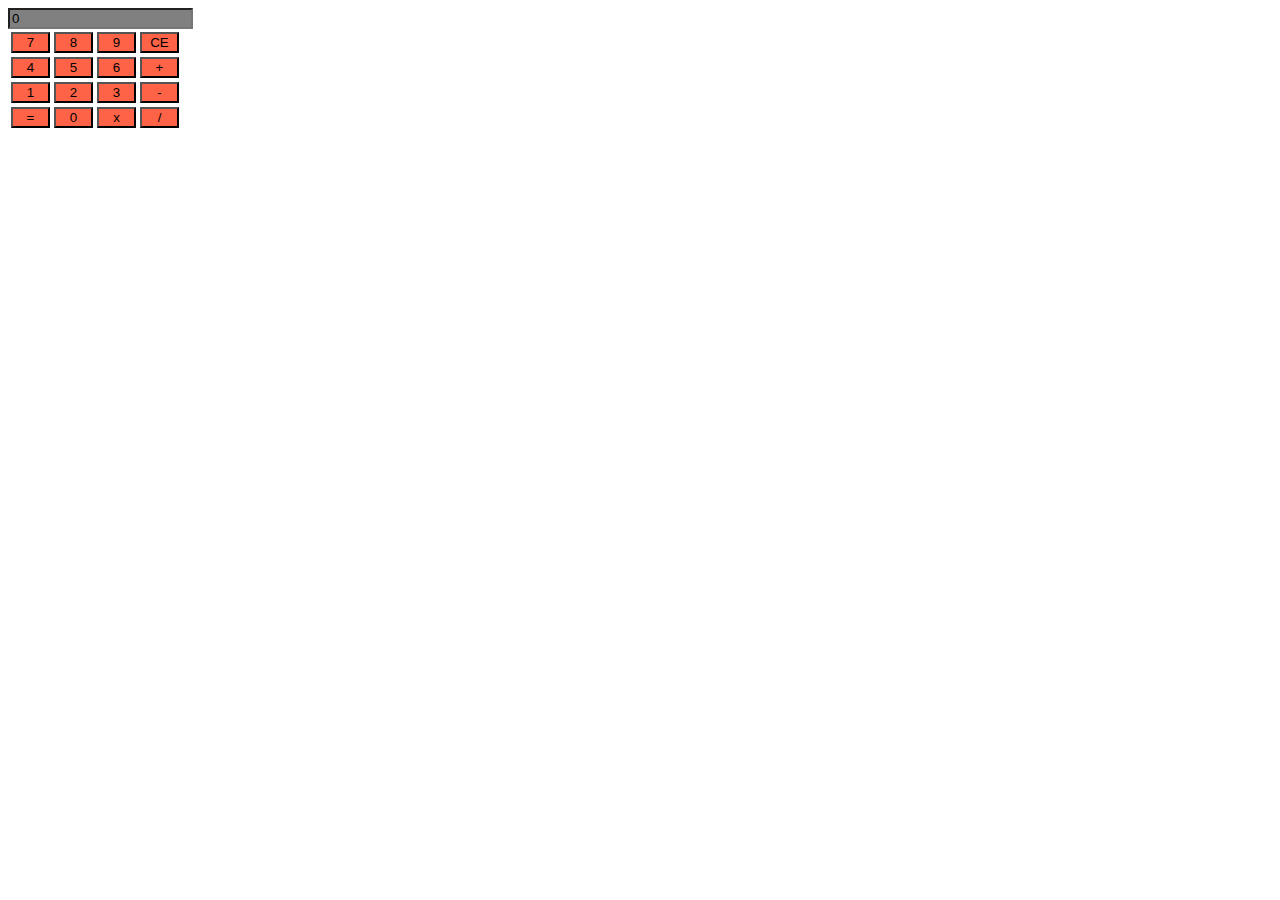
<file: Exercicios/caculadora/calculadora.html>
<html>
  <head>
    <title>Calculadora</title>
    <link rel="stylesheet" href="calculadora.css" />
  </head>
  <body>
    <input
      class="input"
      id="inputDisplay"
      type="number"
      value="0"
      disable="true"
    />
    <table>
      <tr>
        <td>
          <button class="btnNumeros" onclick="atualizarDisplay('7')">7</button>
        </td>
        <td>
          <button class="btnNumeros" onclick="atualizarDisplay('8')">8</button>
        </td>
        <td>
          <button class="btnNumeros" onclick="atualizarDisplay('9')">9</button>
        </td>
        <td>
          <button class="btnNumeros" onclick="limpar()">CE</button>
        </td>
      </tr>
      <tr>
        <td>
          <button class="btnNumeros" onclick="atualizarDisplay('4')">4</button>
        </td>
        <td>
          <button class="btnNumeros" onclick="atualizarDisplay('5')">5</button>
        </td>
        <td>
          <button class="btnNumeros" onclick="atualizarDisplay('6')">6</button>
        </td>
        <td>
          <button class="btnOperadores" onclick="atualizaOperacao('+')">
            +
          </button>
        </td>
      </tr>
      <tr>
        <td>
          <button class="btnNumeros" onclick="atualizarDisplay('1')">1</button>
        </td>
        <td>
          <button class="btnNumeros" onclick="atualizarDisplay('2')">2</button>
        </td>
        <td>
          <button class="btnNumeros" onclick="atualizarDisplay('3')">3</button>
        </td>
        <td>
          <button class="btnOperadores" onclick="atualizaOperacao('-')">
            -
          </button>
        </td>
      </tr>
      <tr>
        <td>
          <button class="btnOperadores" onclick="resultado()">=</button>
        </td>
        <td>
          <button class="btnNumeros" onclick="atualizarDisplay('0')">0</button>
        </td>
        <td>
          <button class="btnOperadores" onclick="atualizaOperacao('*')">
            x
          </button>
        </td>
        <td>
          <button class="btnOperadores" onclick="atualizaOperacao('/')">
            /
          </button>
        </td>
      </tr>
    </table>
    <script src="funcoes.js"></script>
  </body>
</html>
</file>
<file: Exercicios/caculadora/calculadora.css>
button {
  width: 39;
}

.btnOperadores {
  color: black;
  background-color: tomato;
}

.btnNumeros {
  color: black;
  background-color: tomato;
}

.input {
  color: black;
  background-color: gray;
}
</file>
